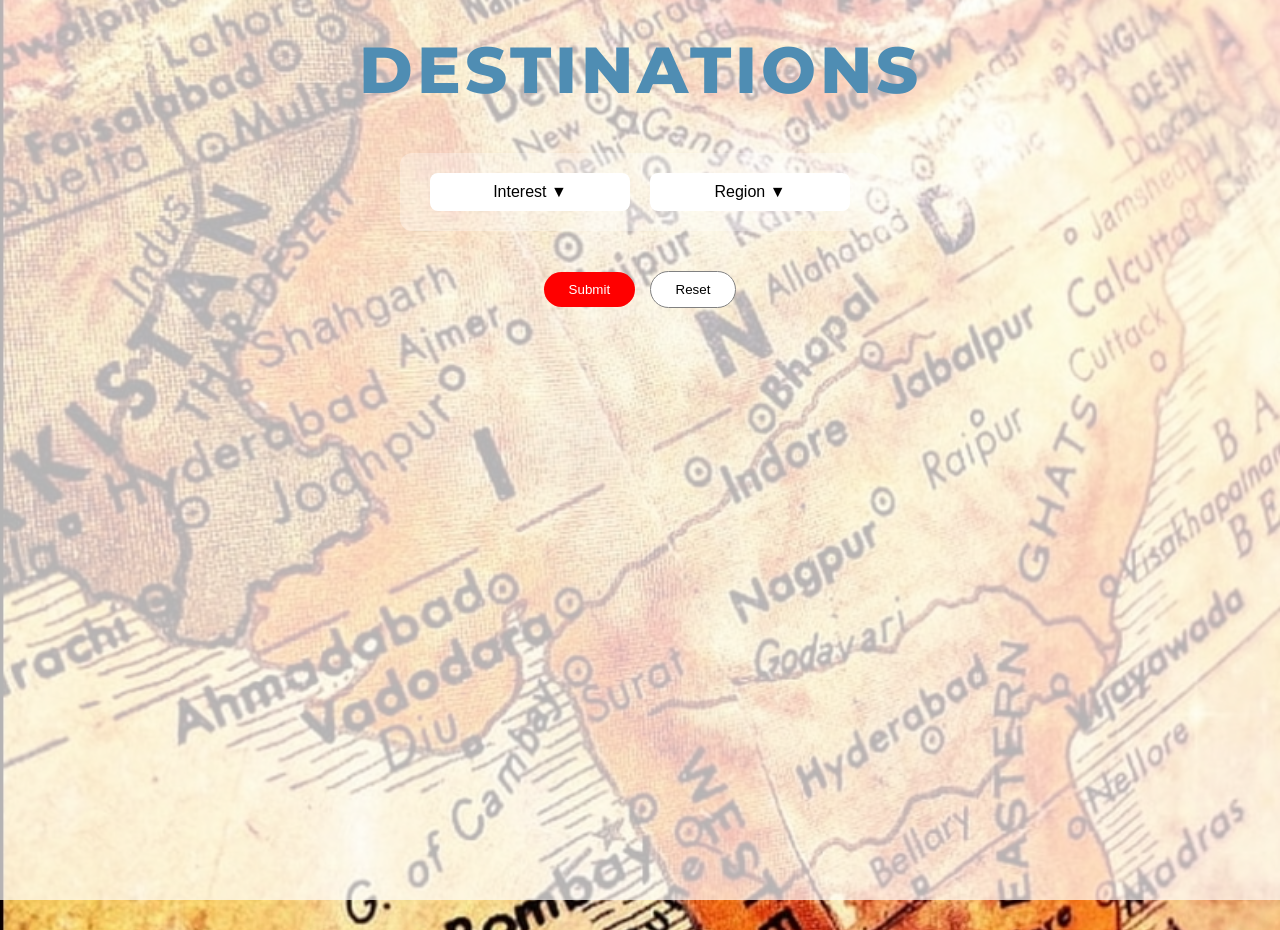
<file: destinations.html>
<!DOCTYPE html>
<html>
<head>
  <title>Destinations</title>
  <link rel="stylesheet" href="style.css">
 <link href="https://fonts.googleapis.com/css2?family=Montserrat:wght@600;700;800&display=swap" rel="stylesheet">
</head>

<body class="dest-page">

<h1 class="dest-title">DESTINATIONS</h1>

<!-- FILTER BOX -->
<div class="center-box">

  <!-- INTEREST -->
  <div class="dropdown">
    <div class="dropdown-btn" onclick="toggleBox('interestBox')">
      Interest ▼
    </div>

    <div id="interestBox" class="dropdown-menu">
      <!-- JS will fill -->
      <button class="apply-btn" onclick="closeBox('interestBox')">Apply</button>
    </div>
  </div>

  <!-- REGION -->
  <div class="dropdown">
    <div class="dropdown-btn" onclick="toggleBox('stateBox')">
      Region ▼
    </div>

    <div id="stateBox" class="dropdown-menu">
      <!-- JS will fill -->
      <button class="apply-btn" onclick="closeBox('stateBox')">Apply</button>
    </div>
  </div>

</div>

<!-- ACTION -->
<div class="actions">
  <button class="submit-btn" onclick="applyFilter()">Submit</button>
  <button class="reset-btn" onclick="resetAll()">Reset</button>
</div>

<!-- RESULTS -->
<div id="filteredCards"></div>

<!-- MODAL -->
<div id="modal">
  <div class="modal-content">

    <div class="modal-header">
      <img id="modalImg">
      <h2 id="modalTitle"></h2>
    </div>

    <div class="modal-body">

      <p id="shortDesc"></p>

      <button id="toggleBtn" onclick="toggleDesc()">See More</button>

      <p id="longDesc" style="display:none;"></p>

      <p><b>Nearest Airport:</b> <span id="airport"></span></p>
      <p><b>Nearest Railway Station:</b> <span id="rail"></span></p>

      <p><b>Weather:</b> <span id="weather"></span></p>

      <iframe id="map" width="100%" height="200"></iframe>

      <button onclick="closeModal()">Close</button>

    </div>

  </div>
</div>

<script src="dest.js"></script>

</body>
</html>
</file>
<file: style.css>
body {
  margin: 0;
  font-family: Arial;
  font-family: 'Poppins', sans-serif;
  overflow: auto;
}

/* INTRO */
#intro {
  position: fixed;
  width: 100%;
  height: 100vh;
  inset: 0;
  background: #f5d6a1;
  display: flex;
  justify-content: center;
  align-items: center;
  z-index: 9999;
  transition: transform 1s ease;
}

#textContainer {
  height: 60px;
  overflow: hidden;
}

#text {
  font-size: 45px;
  color: brown;
  transition: transform 0.6s ease;
}

#attractions {
  position: relative;
  height: 100vh;
  overflow: hidden;
}

/* background */
#attractions::before {
  content: "";
  position: absolute;
  inset: 0;
  background: url("images/konark_temple.jpg") center/cover no-repeat;
  filter: grayscale(100%);
  z-index: 0;
}

/* overlay */
#attractions::after {
  content: "";
  position: absolute;
  inset: 0;
  background: rgba(255,255,255,0.6);
  z-index: 1;
}

.viewport,
.nav,
.title,
.subtitle,
.discover {
  position: relative;
  z-index: 2;
} 

/* VIEWPORT (only this area scrolls) */
.viewport {
  overflow: hidden;
  padding: 0 80px;
}
/* CARDS ROW */
#cards {
  display: flex;
  gap: 24px;
  transition: transform 0.6s ease;
}
/* SINGLE CARD (multiple on screen) */
.card {
  min-width: 280px; 
  height: 380px;
  border-radius: 20px;
  overflow: hidden;
  position: relative;
  box-shadow: 0 10px 25px rgba(0,0,0,0.2);
  /*flex-shrink: 0;*/
}
.card img {
  width: 100%;
  height: 100%;
  object-fit: cover;
}
.card h2 {
  position: absolute;
  bottom: 16px;
  left: 16px;
  color: white;
}

/* TEXT */
.title {
  text-align: center;
  font-family: 'Montserrat', sans-serif;  /* 🔥 premium font */
  font-weight: 800;                       /* 🔥 bold */
  font-size: 60px;
  letter-spacing: 4px;
  color: #4f8db3;
  margin-bottom: 5px;
}

.subtitle {
  position: relative;
  text-align: center;
  color: black;
  margin-top: 0px;
}

.nav {
  position: absolute;
  top: 50%;
  transform: translateY(-50%);
  z-index: 999;
  background: rgba(0,0,0,0.6);
  color: white;
  border: none;
  font-size: 28px;
  width: 45px;
  height: 65px;
  cursor: pointer;
}

.nav.left { left: 10px; }
.nav.right { right: 10px; }

.discover {
  position:absolute!important;  
  bottom: 20px !important;
  left: 50% !important;
  transform: translateX(-50%) !important;

  z-index: 9 !important;    

  padding: 12px 25px;
  background: red;
  color: white;
  border: none;
  border-radius: 25px;

  display: block !important;
}

#modal {
  display: none;
  position: fixed;
  inset: 0;
  background: rgba(0,0,0,0.8);
  z-index: 9999;
}

.modal-content {
  background: white;
  width: 90%;
  margin: 5% auto;
  max-height: 90vh;
  overflow-y: auto;
}

.modal-header {
  position: relative;
  height: 500px;
}

.modal-header img {
  width: 100%;
  height: 100%;
  object-fit: cover;
  filter: brightness(60%);
}

.modal-header h2 {
  position: absolute;
  bottom: 15px;
  left: 20px;
  color: white;
  font-size: 24px;
  z-index: 2;
}
.modal-body p {
  margin: 4px 0 !important;   /* 🔥 force override */
  line-height: 1.3 !important;
}
.modal-body button {
  margin: 8px 0;
}
.modal-body {
  padding: 10px !important;
}
.modal-body span {
  text-align: right;
}
#longDesc {
  margin-bottom: 50px;   /* 🔥 2 line gap */
}
#airport {
  display: inline-block;
  margin-top: 10px;
}
.dest-title {
  text-align: center;
  color: red;
}

.filter-box {
  background: white;
  margin: 20px;
  padding: 15px;
  border-radius: 10px;
}

#loader {
  display: none;
  margin: 20px auto;
  border: 5px solid #eee;
  border-top: 5px solid brown;
  border-radius: 50%;
  width: 40px;
  height: 40px;
  animation: spin 1s linear infinite;
}

@keyframes spin {
  100% { transform: rotate(360deg); }
}

#filteredCards {
  margin-top: 400px;
  display: flex;
  flex-wrap: wrap;
  gap: 20px;
  padding: 20px;
  justify-content: center;
}
.no-result {
  text-align: center;
  margin-top: 40px;
  color: #444;
}

.no-result h2 {
  margin-bottom: 10px;
}

.no-result p {
  color: gray;
}
/* ========================= */
/* 🔥 DESTINATIONS PAGE */
/* ========================= */

.dest-page {
  margin: 0;
  font-family: 'Poppins', sans-serif;

  /* 🔥 BACKGROUND FIXED */
  background: url("images/indian.jpg") no-repeat center;
  background-size: cover;
  background-attachment: fixed;

  min-height: 100vh;
  position: relative;
}

/* 🔥 LIGHT OVERLAY */
.dest-page::before {
  content: "";
  position: fixed;
  inset: 0;
  background: rgba(255,255,255,0.7);
  z-index: -1;
}

/* TITLE */
.dest-title {
  text-align: center;
  font-family: 'Montserrat', sans-serif;  /* 🔥 premium font */
  font-weight: 800;                       /* 🔥 bold */
  font-size: 65px;
  letter-spacing: 4px;
  color: #4f8db3;
  margin-top: 30px;
}

/* ========================= */
/* 🔥 FILTER BOX */
/* ========================= */

.center-box {
  width: fit-content;
  margin: 40px auto;
  padding: 20px 30px;

  background: rgba(255,255,255,0.3);
  border-radius: 12px;
  display: flex;
  gap: 20px;
}

/* DROPDOWN */
.dropdown {
  position: relative;
  width: 200px;
}

.dropdown-btn {
  padding: 10px;
  background: white;
  border-radius: 8px;
  text-align: center;
  cursor: pointer;
}

/* DROPDOWN MENU */
.dropdown-menu {
  display: none;
  position: absolute;
  top: 45px;
  left: 0;

  width: 100%;
  max-height: 200px;
  overflow-y: auto;

  background: white;
  border-radius: 10px;
  padding: 10px;

  z-index: 100;
}

/* CHECKBOX */
.dropdown-menu label {
  display: block;
  margin: 6px 0;
}

/* APPLY BUTTON */
.apply-btn {
  width: 100%;
  background: red;
  color: white;
  padding: 8px;
  border: none;
  border-radius: 20px;
  margin-top: 10px;
}

/* ========================= */
/* 🔥 ACTION BUTTONS */
/* ========================= */

.actions {
  text-align: center;
  margin-top: 20px;
}

.submit-btn {
  background: red;
  color: white;
  padding: 10px 25px;
  border-radius: 25px;
  border: none;
  margin-right: 10px;
}

.reset-btn {
  border: 1px solid gray;
  padding: 10px 25px;
  border-radius: 25px;
  background: white;
}

/* ========================= */
/* 🔥 CARDS SECTION */
/* ========================= */

#filteredCards {
  margin-top: 40px;  
  display: flex;
  flex-wrap: wrap;
  gap: 20px;
  justify-content: center;
}

/* HOVER */
.card:hover {
  transform: scale(1.05);
  transition: 0.3s;
}
</file>
